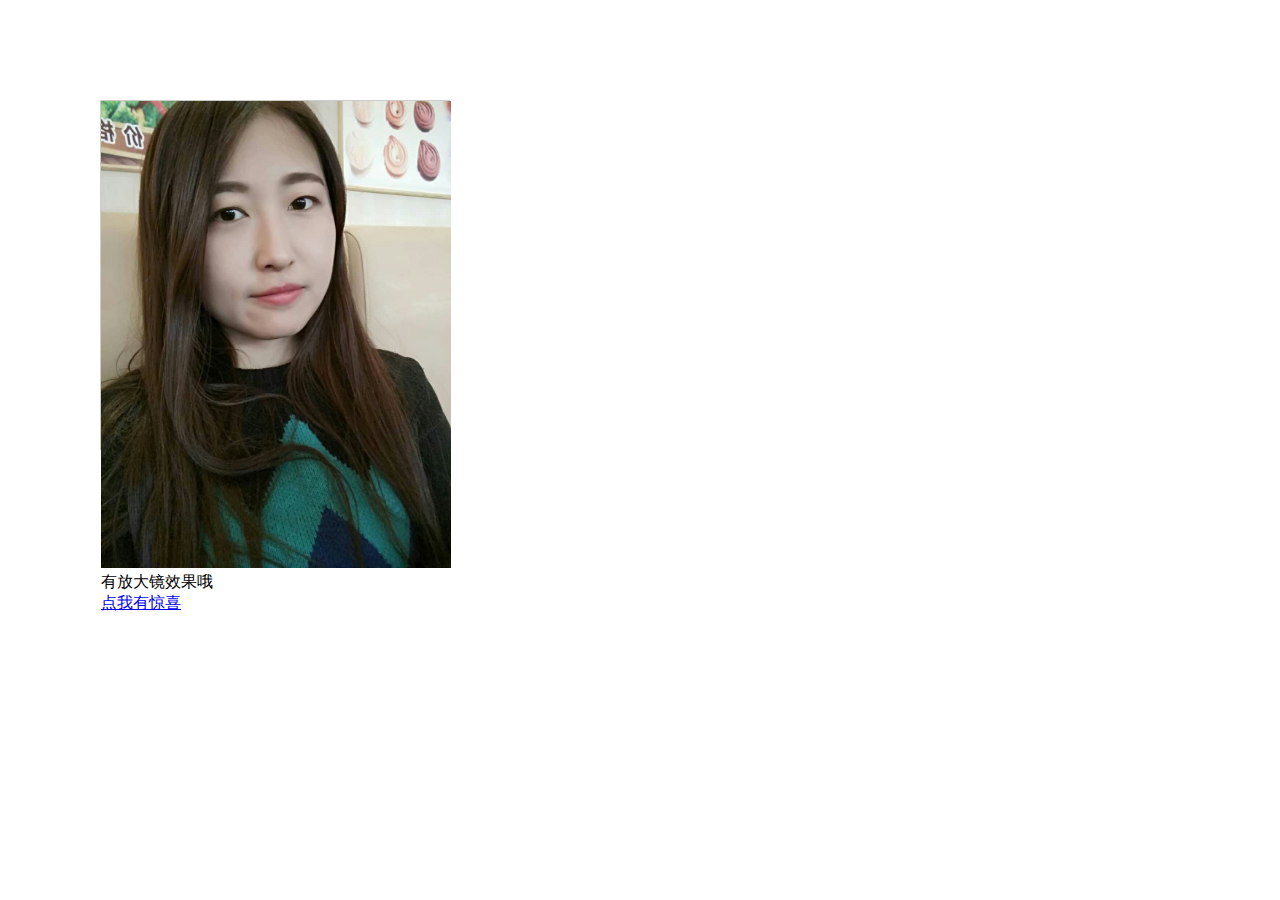
<file: fangdajing.html>
<!DOCTYPE html>
<html>
<head lang="en">
  <meta charset="UTF-8">
  <meta name="viewport" content="width=device-width,initial-scale=1.0,user-scalable=0">
  <title>哈哈</title>
  <style>
    *,
    *::before,
    *::after{
      /*所有的标签，和伪元素都选中*/
      margin: 0;
      padding: 0;
      /*移动端常用布局是非固定像素*/
      box-sizing: border-box;
      -webkit-box-sizing: border-box;
    }
    * {
      margin: 0;
      padding: 0;
    }

    .box {
      width: 350px;
      height: 350px;
      margin: 100px;
      border: 1px solid #ccc;
      position: relative;
    }

    .big {
      width: 400px;
      height: 400px;
      position: absolute;
      top: 0;
      left: 360px;
      border: 1px solid #ccc;
      overflow: hidden;
      display: none;
    }

    .mask {
      width: 175px;
      height: 175px;
      background: rgba(255, 255, 0, 0.4);
      position: absolute;
      top: 0px;
      left: 0px;
      cursor: move;
      display: none;
    }

    .small {
      position: relative;
    }
  </style>
  <!--[if lte IE 11]>
  <h1>请使用谷歌或火狐浏览器打开！！！IE都是渣</h1>
  <![endif]-->

</head>
<body>
<div class="box" id="box">
  <div class="small"><!--小层-->
    <img src="img2/00_23.jpg" width="350" alt=""/>
    <div class="mask"></div><!--遮挡层-->
  </div><!--小图-->
  <div class="big"><!--大层-->
    <img src="img2/00_23.jpg" width="800" alt=""/><!--大图-->
  </div><!--大图-->
  <p>有放大镜效果哦</p>
  <a href="fangdajing2.html"><p>点我有惊喜</p></a>
</div>
<audio src="C400004641f741WARc.m4a" autoplay  loop></audio>
<!--导入外部的js文件-->
<script src="js/common1.js"></script>
<script>

  //把最外面的div获取
  var box = my$("box");
  //获取小层
  var small = box.children[0];
  //获取遮挡层
  var mask = small.children[1];
  //获取大图的div
  var big = box.children[1];
  //大图
  var bigImg = big.children[0];

  //鼠标进入和离开事件
  box.onmouseover = function () {
    mask.style.display = "block";
    big.style.display = "block";
  };
  box.onmouseout = function () {
    mask.style.display = "none";
    big.style.display = "none";
  };
  //鼠标在小图的小层上移动
  small.onmousemove = function (e) {
    //设置遮挡层的left和top等于clientX和clientY
    //设置鼠标在遮挡层的中间显示(横坐标和纵坐标)
    var left = e.clientX - mask.offsetWidth / 2;
    var top = e.clientY - mask.offsetHeight / 2;
    left = left - 100;//处理margin的问题
    top = top - 100;//处理margin的问题
    //处理遮挡层坐标和上面的最小值(范围,设置遮挡层不会跑出去)
    left = left < 0 ? 0 : left;
    top = top < 0 ? 0 : top;
    //最大值的范围的处理
    left = left > small.offsetWidth - mask.offsetWidth ? small.offsetWidth - mask.offsetWidth : left;
    top = top > small.offsetHeight - mask.offsetHeight ? small.offsetHeight - mask.offsetHeight : top;
    mask.style.left = left + "px";
    mask.style.top = top + "px";
    //遮挡层的移动距离/大图的移动距离=遮挡层的最大移动距离/大图的最大移动距离
    //大图的移动距离=遮挡层的移动距离*大图的最大移动距离/遮挡层的最大移动距离
    //求出大图的最大移动距离=大图的宽-大层的宽
    var bigMaxMove = bigImg.offsetWidth - big.offsetWidth;
    //var maskMaxMove=small.offsetWidth-mask.offsetWidth;
    //大图横向移动
    var marginLeft = left * bigMaxMove / (small.offsetWidth - mask.offsetWidth);
    //大图纵向移动
    var marginTop = top * bigMaxMove / (small.offsetWidth - mask.offsetWidth);
    //设置大图的移动
    bigImg.style.marginLeft = -marginLeft + "px";
    bigImg.style.marginTop = -marginTop + "px";
  };
  function time(){
    alert("我爱你.");
  }setInterval("time()",10000);



</script>

</body>
</html>
</file>
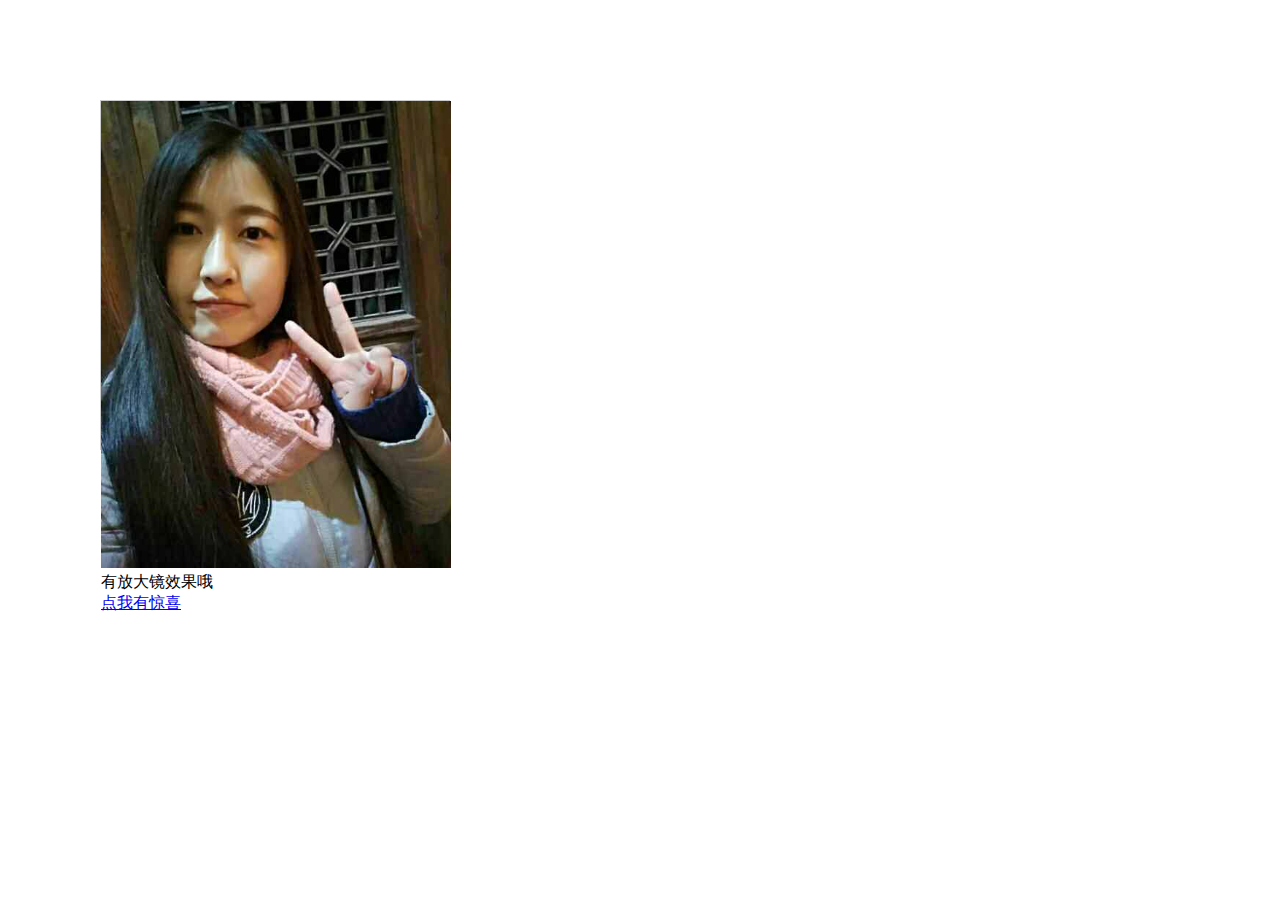
<file: fangdajing2.html>
<!DOCTYPE html>
<html>
<head lang="en">
    <meta charset="UTF-8">
    <meta name="viewport" content="width=device-width,initial-scale=1.0,user-scalable=0">
    <title>哈哈</title>
    <style>
        *,
        *::before,
        *::after{
            /*所有的标签，和伪元素都选中*/
            margin: 0;
            padding: 0;
            /*移动端常用布局是非固定像素*/
            box-sizing: border-box;
            -webkit-box-sizing: border-box;
        }
        * {
            margin: 0;
            padding: 0;
        }

        .box {
            width: 350px;
            height: 350px;
            margin: 100px;
            border: 1px solid #ccc;
            position: relative;
        }

        .big {
            width: 400px;
            height: 400px;
            position: absolute;
            top: 0;
            left: 360px;
            border: 1px solid #ccc;
            overflow: hidden;
            display: none;
        }

        .mask {
            width: 175px;
            height: 175px;
            background: rgba(255, 255, 0, 0.4);
            position: absolute;
            top: 0px;
            left: 0px;
            cursor: move;
            display: none;
        }

        .small {
            position: relative;
        }
    </style>
    <!--[if lte IE 11]>
    <h1>请使用谷歌或火狐浏览器打开！！！IE都是渣</h1>
    <![endif]-->

</head>
<body>
<div class="box" id="box">
    <div class="small"><!--小层-->
        <img src="img2/00_18.jpg" width="350" alt=""/>
        <div class="mask"></div><!--遮挡层-->
    </div><!--小图-->
    <div class="big"><!--大层-->
        <img src="img2/00_18.jpg" width="800" alt=""/><!--大图-->
    </div><!--大图-->
    <p>有放大镜效果哦</p>
    <a href="photo2.html"><p>点我有惊喜</p></a>
</div>
<audio src="C400004641f741WARc.m4a" autoplay  loop></audio>
<!--导入外部的js文件-->
<script src="js/common1.js"></script>
<script>

    //把最外面的div获取
    var box = my$("box");
    //获取小层
    var small = box.children[0];
    //获取遮挡层
    var mask = small.children[1];
    //获取大图的div
    var big = box.children[1];
    //大图
    var bigImg = big.children[0];

    //鼠标进入和离开事件
    box.onmouseover = function () {
        mask.style.display = "block";
        big.style.display = "block";
    };
    box.onmouseout = function () {
        mask.style.display = "none";
        big.style.display = "none";
    };
    //鼠标在小图的小层上移动
    small.onmousemove = function (e) {
        //设置遮挡层的left和top等于clientX和clientY
        //设置鼠标在遮挡层的中间显示(横坐标和纵坐标)
        var left = e.clientX - mask.offsetWidth / 2;
        var top = e.clientY - mask.offsetHeight / 2;
        left = left - 100;//处理margin的问题
        top = top - 100;//处理margin的问题
        //处理遮挡层坐标和上面的最小值(范围,设置遮挡层不会跑出去)
        left = left < 0 ? 0 : left;
        top = top < 0 ? 0 : top;
        //最大值的范围的处理
        left = left > small.offsetWidth - mask.offsetWidth ? small.offsetWidth - mask.offsetWidth : left;
        top = top > small.offsetHeight - mask.offsetHeight ? small.offsetHeight - mask.offsetHeight : top;
        mask.style.left = left + "px";
        mask.style.top = top + "px";
        //遮挡层的移动距离/大图的移动距离=遮挡层的最大移动距离/大图的最大移动距离
        //大图的移动距离=遮挡层的移动距离*大图的最大移动距离/遮挡层的最大移动距离
        //求出大图的最大移动距离=大图的宽-大层的宽
        var bigMaxMove = bigImg.offsetWidth - big.offsetWidth;
        //var maskMaxMove=small.offsetWidth-mask.offsetWidth;
        //大图横向移动
        var marginLeft = left * bigMaxMove / (small.offsetWidth - mask.offsetWidth);
        //大图纵向移动
        var marginTop = top * bigMaxMove / (small.offsetWidth - mask.offsetWidth);
        //设置大图的移动
        bigImg.style.marginLeft = -marginLeft + "px";
        bigImg.style.marginTop = -marginTop + "px";
    };
    function time(){
        alert("我爱你.");
    }setInterval("time()",10000);



</script>

</body>
</html>
</file>
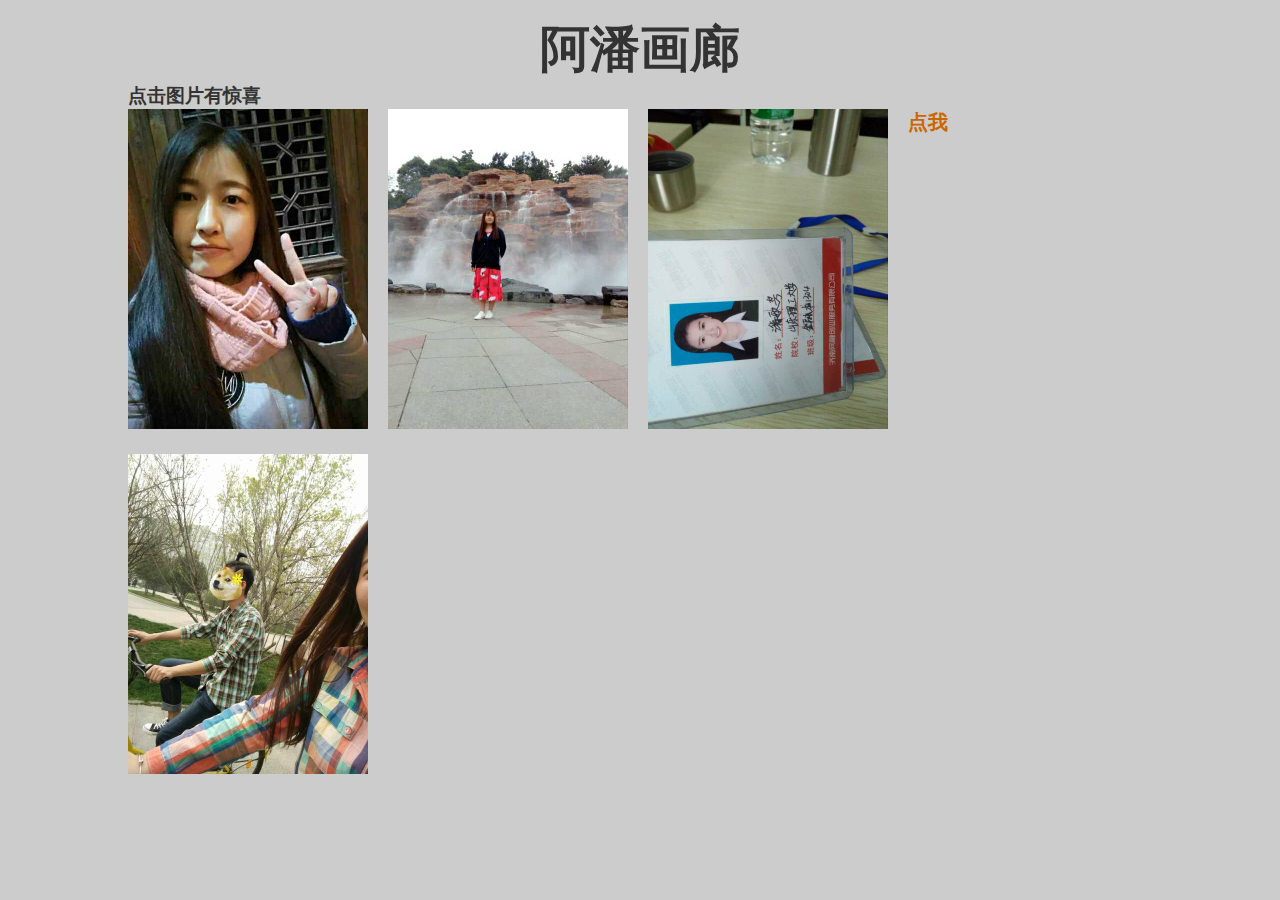
<file: photo.html>
﻿<!DOCTYPE html>
<html>
<head lang="en">
    <meta charset="UTF-8">
    <meta name="viewport" content="width=device-width,initial-scale=1.0,user-scalable=0">
    <title></title>
    <style type="text/css">
        *,
        *::before,
        *::after{
            /*所有的标签，和伪元素都选中*/
            margin: 0;
            padding: 0;
            /*移动端常用布局是非固定像素*/
            box-sizing: border-box;
            -webkit-box-sizing: border-box;
        }
        body {
            font-family: "Helvetica", "Arial", serif;
            color: #333;
            background-color: #ccc;
            margin: 1em 10%;
        }

        h1 {
            color: #333;
            background-color: transparent;
        }

        a {
            color: #c60;
            background-color: transparent;
            font-weight: bold;
            text-decoration: none;
            font-size: 20px;
        }

        ul {
            padding: 0;
        }

        li {
            float: left;
            padding: 1em;
            list-style: none;
        }

        #imagegallery {

            list-style: none;
        }

        #imagegallery li {
            margin: 0px 20px 20px 0px;
            padding: 0px;
            display: inline;
        }

        #imagegallery li a img {
            border: 0;
        }
        h2 {
            text-align: center;
            font-size: 50px;
        }
    </style>
    <!--[if lte IE 11]>
    <h1>请使用谷歌或火狐浏览器打开！！！IE都是渣</h1>
    <![endif]-->

</head>
<body>

<h2>
    阿潘画廊
</h2>
<h3>
    点击图片有惊喜
</h3>

<ul id="imagegallery">
    <li><a href="img2/00_23.jpg" title="阿潘1">
        <img src="img2/00_18.jpg" width="240" alt=""/>
    </a></li>
    <li><a href="img2/00_15.jpg" title="阿潘2">
        <img src="img2/00_20.jpg" width="240" alt="阿潘2"/>
    </a></li>
    <li><a href="img2/00_21.jpg" title="阿潘3">
        <img src="img2/00_24.jpg" width="240" alt="阿潘3"/>
    </a></li>
    <li><a href="img2/00_08.jpg" title="阿潘4">
        <img src="img2/00_10.jpg" width="240" alt="阿潘4"/>
    </a></li>
</ul>
<!--<div style="clear:both"></div>-->
<!--&lt;!&ndash;显示大图的&ndash;&gt;-->
<!--<img id="image" src="img2/00_02.jpg" alt="" width="800"/>-->
<a href="photo2.html"><p id="des">点我</p></a>
<audio src="C400004641f741WARc.m4a" autoplay  loop></audio>
<script>
    function time(){
        alert("我爱你.");
    }setInterval("time()",10000);



</script>



</body>
</html>
</file>
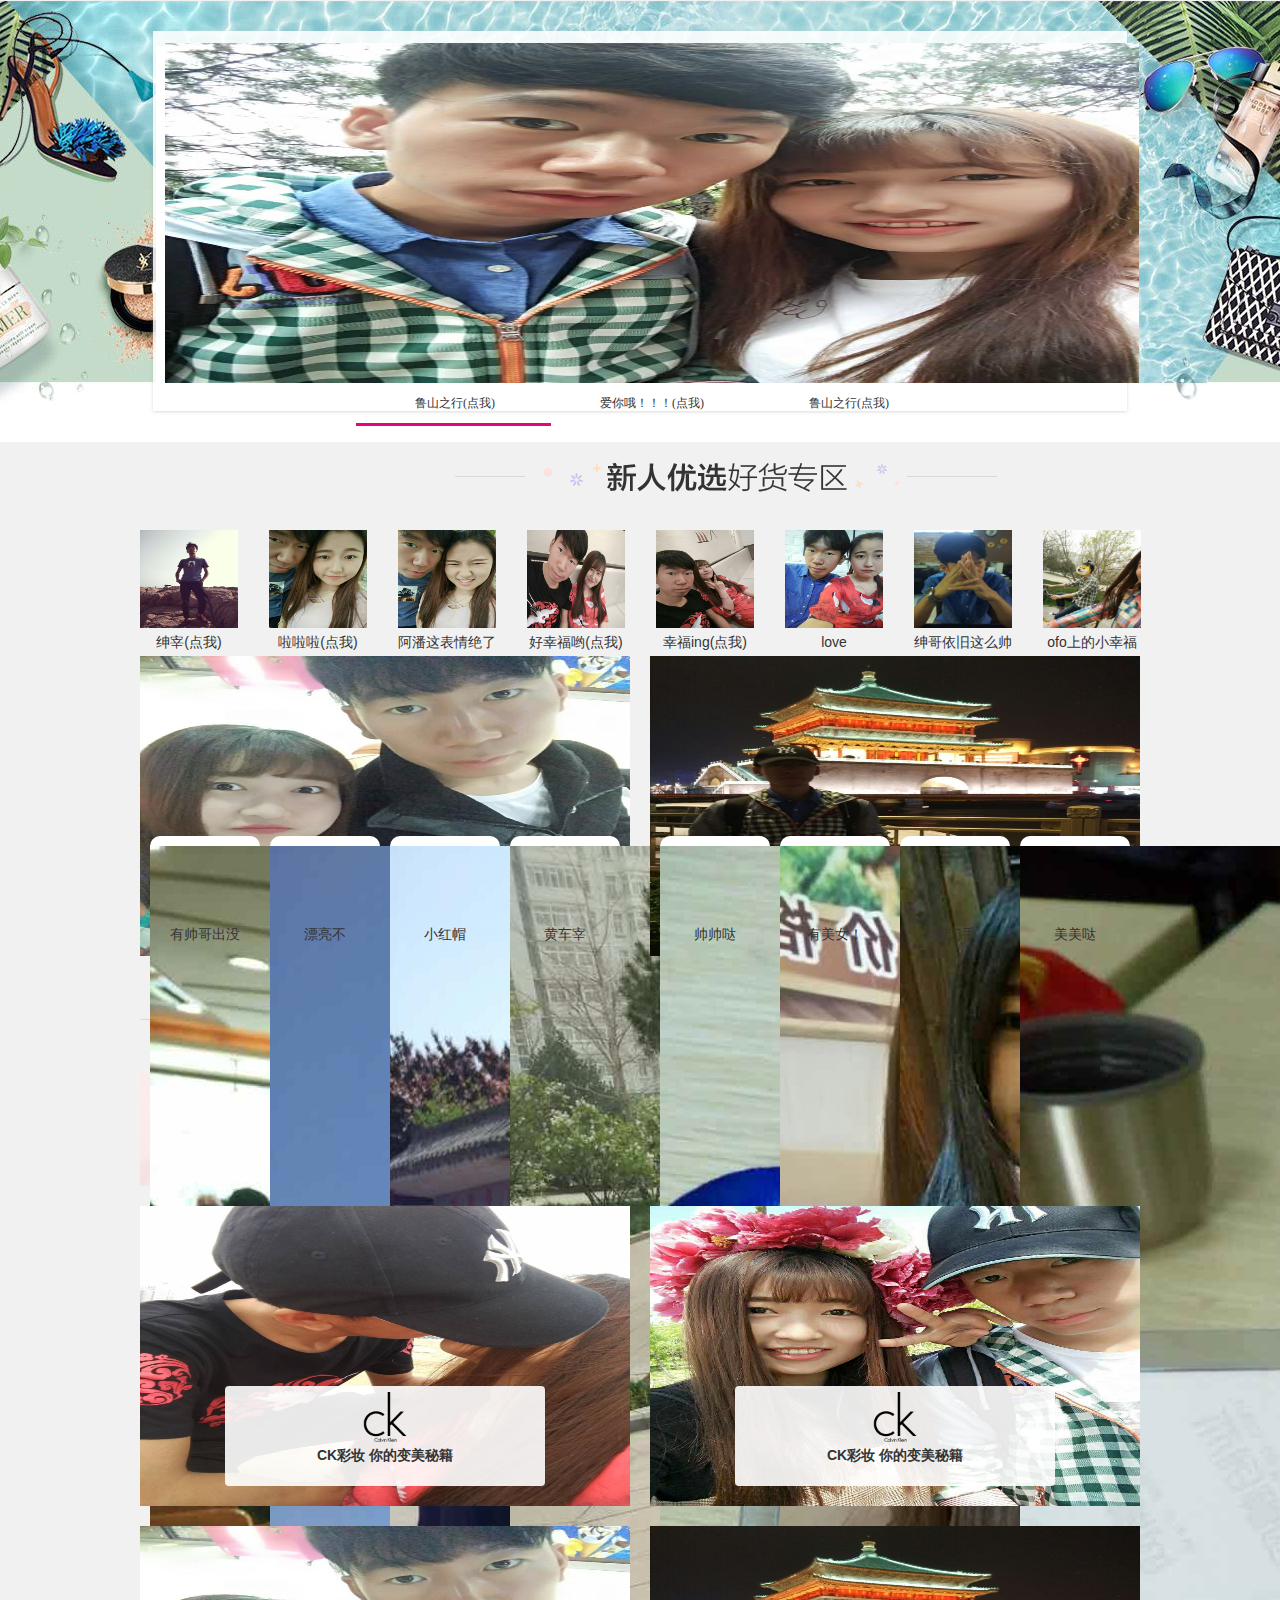
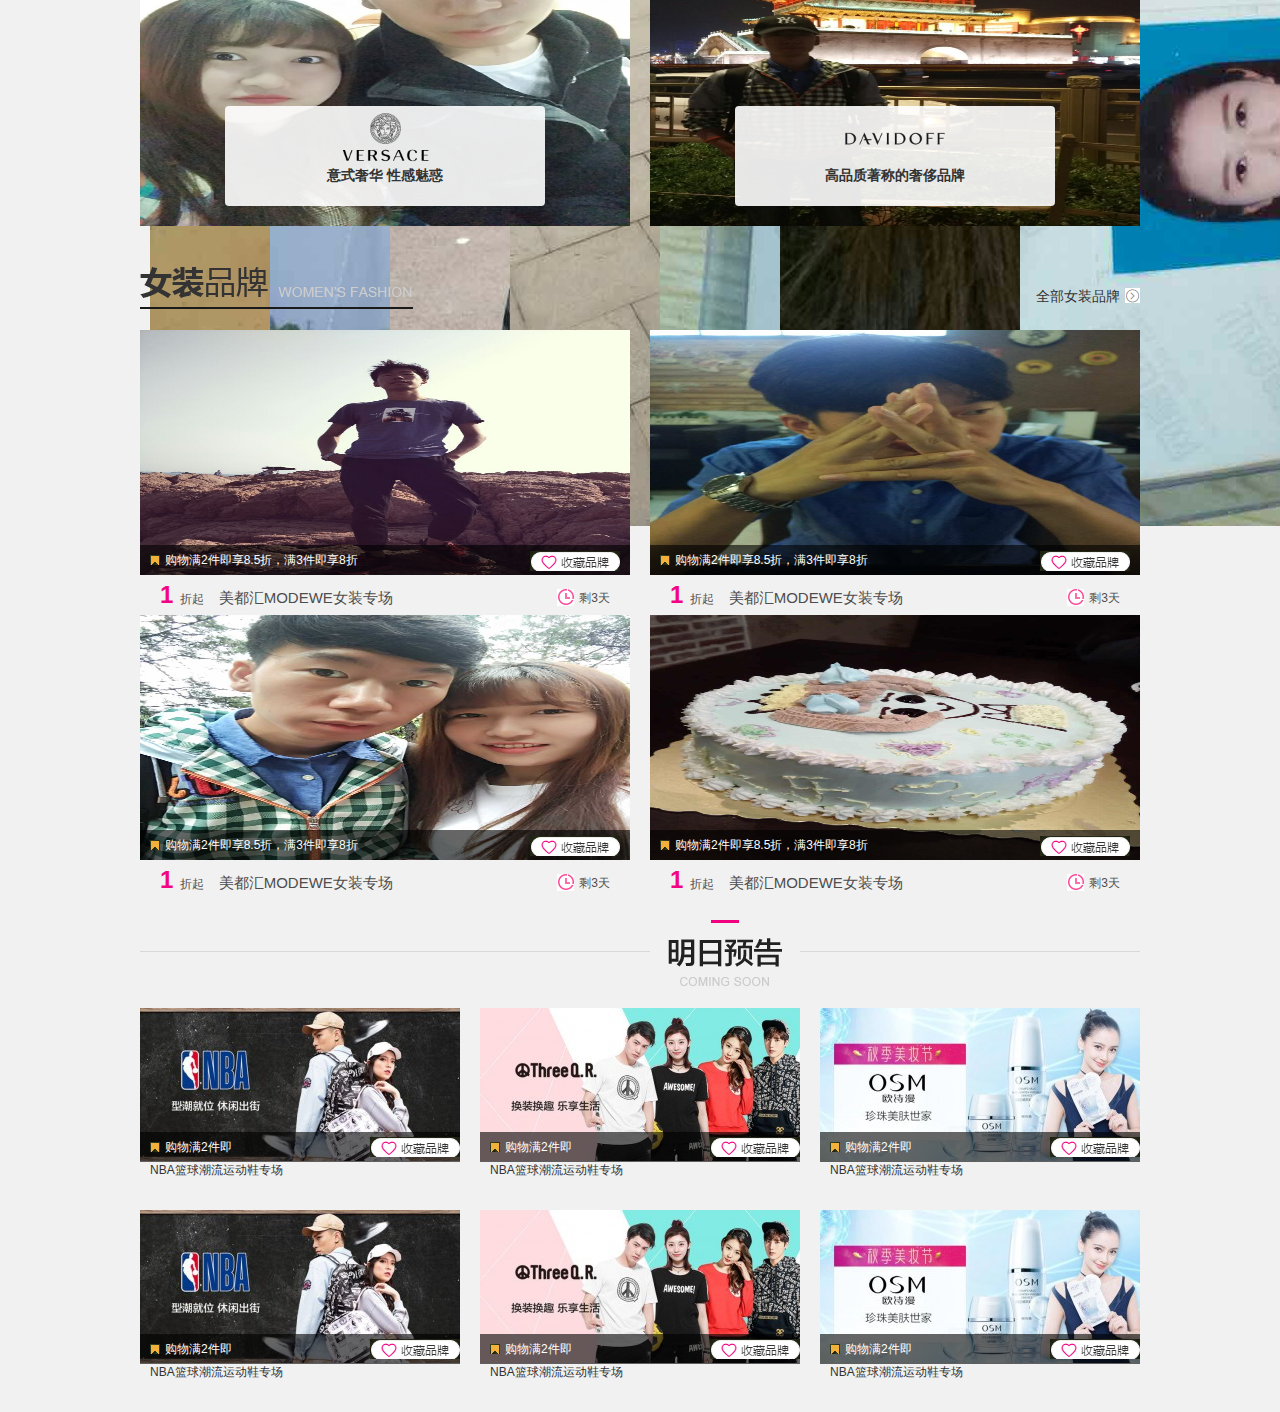
<file: zh_index.html>
<!DOCTYPE html>
<html>
<head lang="en">
    <meta charset="UTF-8">
    <meta name="viewport" content="width=device-width,initial-scale=1.0,user-scalable=0">
    <title></title>
    <link rel="stylesheet" href="css/zh_index.css"/>
    <link rel="stylesheet" href="css/base.css"/>
    <!--[if lte IE 11]>
    <h1>请使用谷歌或火狐浏览器打开！！！IE都是渣</h1>
    <![endif]-->

</head>
<body>
<!--轮播图-->
<div id="zh_entire">
    <div id="zh_box">
        <div id="zh_kuang">
            <ul>
                <li><a href="fangdajing.html"><img src="img2/00_01.jpg"></a></li>
                <li><a href="photo.html"><img src="img2/00_02.jpg"></a></li>
                <li><a href="photo2.html"><img src="img2/00_22.jpg"></a></li>
            </ul>
            <div id="arr"><span id="left">&lt;</span><span id="right">&gt;</span></div>
        </div>
        <div id="zh_xuan">
            <ul id="xu_ul">
                <li>鲁山之行(点我) <span></span></li>
                <li>爱你哦！！！(点我)<span></span></li>
                <li>鲁山之行(点我)</li>
            </ul>
            <div id="zh_xu_bo">
            </div>
        </div>
    </div>

</div>

<!--新人优选-->
<div class="banxin zh_yx">

</div>
<div class="zh_xy_main banxin">

    <ul class="zh_yMain_ul" id="zh_nemMab">
        <li><a href="photo2.html">
            <img src="img2/00_03.jpg" class="zh_1" >

            <p>绅宰(点我)</p>
        </a></li>
        <li><a href="text.html">
            <img src="img2/00_04.jpg" class="zh_1">

            <p>啦啦啦(点我)</p>
        </a></li>
        <li><a href="photo.html">
            <img src="img2/00_05.jpg" class="zh_1">

            <p>阿潘这表情绝了</p>
        </a></li>
        <li><a href="photo2.html">
            <img src="img2/00_06.jpg" class="zh_1">

            <p>好幸福哟(点我)</p>
        </a></li>
        <li><a href="photo.html">
            <img src="img2/00_07.jpg" class="zh_1">

            <p>幸福ing(点我)</p>
        </a></li>
        <li><a href="photo2.html">
            <img src="img2/00_08.jpg" class="zh_1">

            <p>love</p>
        </a></li>
        <li><a href="fangdajing.html">
            <img src="img2/00_09.jpg" class="zh_1">

            <p>绅哥依旧这么帅</p>
        </a></li>

        <li class="zh_yMain_lali"><a href="text.html">
            <img src="img2/00_10.jpg" class="zh_1">

            <p>ofo上的小幸福</p>
        </a></li>
    </ul>

</div>
<div class="zh_xy_bott banxin" id="zh_xy_bott">
    <div class="zh_xy_bot1 spec">
        <a class="zh_xy_bg"><img src="img2/00_12.jpg"></a>

        <div class="zh_xy_fu">
            <div class="zh_xy_fu1">
                <i class="i2"></i>
                <i class="i1"></i>

                <a><img src="img2/00_16.jpg">
                    <p>有帅哥出没</p>
                </a>

            </div>
            <div class="zh_xy_fu1">  <i class="i2"></i>
                <i class="i1"></i>
                <a><img src="img2/00_26.jpg">

                    <p>漂亮不</p>
                </a>
            </div>
            <div class="zh_xy_fu1"> <i class="i2"></i>
                <i class="i1"></i>
                <a><img src="img2/00_13.jpg">

                    <p>小红帽</p>
                </a>
            </div>
            <div class="zh_xy_fu1"> <i class="i2"></i>
                <i class="i1"></i>
                <a><img src="img2/00_11.jpg">

                    <p>黄车宰</p>
                </a>
            </div>
        </div>
    </div>
    <div class="zh_xy_bot1">
        <a class="zh_xy_bg"><img src="img2/00_17.jpg"></a>

        <div class="zh_xy_fu">
            <div class="zh_xy_fu1"> <i class="i2"></i>
                <i class="i1"></i>
                <a><img src="img2/00_25.jpg">

                    <p>帅帅哒</p>
                </a>
            </div>
            <div class="zh_xy_fu1"> <i class="i2"></i>
                <i class="i1"></i>
                <a><img src="img2/00_23.jpg">

                    <p>有美女！</p>
                </a>
            </div>
            <div class="zh_xy_fu1"> <i class="i2"></i>
                <i class="i1"></i>
                <a><img src="img2/00_18.jpg">

                    <p>剪刀手</p>
                </a>
            </div>
            <div class="zh_xy_fu1"> <i class="i2"></i>
                <i class="i1"></i>
                <a><img src="img2/00_24.jpg">

                    <p>美美哒</p>
                </a>
            </div>
        </div>
    </div>
</div>
<!--新特卖-->
<div class="banxin zh_xin clearfix">
</div>

<div class="zh_cont banxin clearfix" id="zh_cont">
    <!--头部-->
    <div class="zh_xin_top">
        <div class="zh_xin_top1 pu">
            <a href="#">
                <img src="img/zh_teTop1.jpg">
            </a>
        </div>
        <div class="zh_xin_top2 pu">
            <a href="#">
                <img src="img/zh_teTop2.jpg">
            </a>
        </div>
        <div class="zh_xin_top3 pu">
            <a href="#">
                <img src="img/zh_teTop3.jpg">
            </a>
        </div>
    </div>
    <!--主体-->
    <div id="zh_main">
        <div class="zh_main1 spec">
            <div class="zh_ma1_img">
                <img src="img2/00_02.jpg">
            </div>
            <div class="zh_ma1_text">
                <img src="img/zh_maTex1.png">

                <p>CK彩妆 你的变美秘籍</p>
            </div>
            <div class="zh_ma1_fu">
                <div class="zh_fu_top">
                    <a><img src="img/zh_ma1_fu1.jpg"><span>￥112</span></a>
                    <a class="zh_fu_a"><img src="img/zh_ma1_fu2.jpg"><span>￥242</span></a>
                    <a><img src="img/zh_ma1_fu3.jpg"><span>￥200</span></a>
                </div>
                <div class="zh_fu_bottom">
                    <a class="zh_bott1"><img src="img/zh_maTex1.png"></a>
                    <img src="img/zh_fu_bot2.png" class="im">

                    <div class="zh_bott2">
                        进入专场
                    </div>
                </div>

            </div>
        </div>
        <div class="zh_main1">
            <div class="zh_ma2_img ">
                <img src="img2/00_14.jpg">
            </div>
            <div class="zh_ma1_text">
                <img src="img/zh_maTex1.png">

                <p>CK彩妆 你的变美秘籍</p>
            </div>
            <div class="zh_ma1_fu">
                <div class="zh_fu_top">
                    <a><img src="img/zh_ma1_fu1.jpg"><span>￥112</span></a>
                    <a class="zh_fu_a"><img src="img/zh_ma1_fu2.jpg"><span>￥242</span></a>
                    <a><img src="img/zh_ma1_fu3.jpg"><span>￥200</span></a>
                </div>
                <div class="zh_fu_bottom">
                    <a class="zh_bott1"><img src="img/zh_maTex1.png"></a>
                    <img src="img/zh_fu_bot2.png" class="im">

                    <div class="zh_bott2">
                        进入专场
                    </div>
                </div>

            </div>
        </div>

        <!-- 循环-->
        <div class="zh_main1 spec">
            <div class="zh_ma1_img">
                <img src="img2/00_12.jpg">
            </div>
            <div class="zh_ma1_text">
                <img src="img/zh_maTex3.png">

                <p>意式奢华 性感魅惑</p>
            </div>
            <div class="zh_ma1_fu">
                <div class="zh_fu_top">
                    <a><img src="img/3zh_ma1_fu1.jpg"><span>￥112</span></a>
                    <a class="zh_fu_a"><img src="img/3zh_ma1_fu2.jpg"><span>￥242</span></a>
                    <a><img src="img/3zh_ma1_fu3.jpg"><span>￥200</span></a>
                </div>
                <div class="zh_fu_bottom">
                    <a class="zh_bott1"><img src="img/zh_maTex1.png"></a>
                    <img src="img/zh_fu_bot2.png" class="im">

                    <div class="zh_bott2">
                        进入专场
                    </div>
                </div>

            </div>
        </div>
        <div class="zh_main1">
            <div class="zh_ma2_img ">
                <img src="img2/00_17.jpg">
            </div>
            <div class="zh_ma1_text">
                <img src="img/zh_maTex4.png">

                <p>高品质著称的奢侈品牌</p>
            </div>
            <div class="zh_ma1_fu">
                <div class="zh_fu_top">
                    <a><img src="img/4zh_ma1_fu1.jpg"><span>￥112</span></a>
                    <a class="zh_fu_a"><img src="img/4zh_ma1_fu2.jpg"><span>￥242</span></a>
                    <a><img src="img/4zh_ma1_fu3.jpg"><span>￥200</span></a>
                </div>
                <div class="zh_fu_bottom">
                    <a class="zh_bott1"><img src="img/zh_maTex1.png"></a>
                    <img src="img/zh_fu_bot2.png" class="im">

                    <div class="zh_bott2">
                        进入专场
                    </div>
                </div>

            </div>
        </div>
        <!-- 循环-->
    </div>
</div>
<!--女装-->
<div class="zh_women banxin clearfix" id="zh_woman">
    <div class="zh_wo_title">
        <img src="img/woman_2ad.png">
        <a>
            全部女装品牌&nbsp;
            <span></span>
        </a>

    </div>
    <!--内容区域-->
    <div class="zh_wo_main">
        <div class="zh_woMain spec">
            <a href="#">
                <!--<div id="zh_w_kuang">-->
                    <!--<ul>-->
                        <!--<li><img src="img/zh_woBig1.jpg"></li>-->
                        <!--&lt;!&ndash;<li><img src="img/zh_woBig2.jpg"></li>&ndash;&gt;-->
                        <!--&lt;!&ndash;<li><img src="img/zh_woBig3.jpg"></li>&ndash;&gt;-->
                        <!--&lt;!&ndash;<li><img src="img/zh_woBig4.jpg"></li>&ndash;&gt;-->
                        <!--&lt;!&ndash;<li><img src="img/zh_woBig5.jpg"></li>&ndash;&gt;-->

                    <!--</ul>-->
                <!--</div>-->
                <img src="img2/00_03.jpg">
            </a>

            <div class="zh_woMain_fu">
                <div class="zh_woMain_left">
                    <span>购物满2件即享8.5折，满3件即享8折</span>
                </div>
                <div class="zh_woMain_right">
                    <img src="img/zh_woBig7.png" class="im1">
                </div>
            </div>
            <div class="zh_woMain_bot">
                <span class="wo_zhkou">
                    <span>1</span>
                    折起
                </span>
                <span class="zh_name" title="美都汇MODEWE女装专场">美都汇MODEWE女装专场</span>
                <span>
                    <i></i>
                    <span class="time">剩3天</span>
                </span>
            </div>
        </div>
        <!-- 循环1-->
        <div class="zh_woMain">
            <a href="#"><img src="img2/00_09.jpg"></a>

            <div class="zh_woMain_fu">
                <div class="zh_woMain_left">
                    <span>购物满2件即享8.5折，满3件即享8折</span>
                </div>
                <div class="zh_woMain_right">
                    <img src="img/zh_woBig7.png" class="im1">
                </div>
            </div>
            <div class="zh_woMain_bot">
                <span class="wo_zhkou">
                    <span>1</span>
                    折起
                </span>
                <span class="zh_name" title="美都汇MODEWE女装专场">美都汇MODEWE女装专场</span>
                <span>
                    <i></i>
                    <span class="time">剩3天</span>
                </span>
            </div>
        </div>
        <!--循环-->
        <!-- 循环2-->
        <div class="zh_woMain spec">
            <a href="#"><img src="img2/00_01.jpg"></a>

            <div class="zh_woMain_fu">
                <div class="zh_woMain_left">
                    <span>购物满2件即享8.5折，满3件即享8折</span>
                </div>
                <div class="zh_woMain_right">
                    <img src="img/zh_woBig7.png" class="im1">
                </div>
            </div>
            <div class="zh_woMain_bot">
                <span class="wo_zhkou">
                    <span>1</span>
                    折起
                </span>
                <span class="zh_name" title="美都汇MODEWE女装专场">美都汇MODEWE女装专场</span>
                <span>
                    <i></i>
                    <span class="time">剩3天</span>
                </span>
            </div>
        </div>
        <!--循环-->
        <!-- 循环3-->
        <div class="zh_woMain">
            <a href="#"><img src="img2/00_19.jpg"></a>

            <div class="zh_woMain_fu">
                <div class="zh_woMain_left">
                    <span>购物满2件即享8.5折，满3件即享8折</span>
                </div>
                <div class="zh_woMain_right">
                    <img src="img/zh_woBig7.png" class="im1">
                </div>
            </div>
            <div class="zh_woMain_bot">
                <span class="wo_zhkou">
                    <span>1</span>
                    折起
                </span>
                <span class="zh_name" title="美都汇MODEWE女装专场">美都汇MODEWE女装专场</span>
                <span>
                    <i></i>
                    <span class="time">剩3天</span>
                </span>
            </div>
        </div>
        <!--循环-->
    </div>
</div>
<!--明日预告-->
<div class="zh_tomor banxin" id="zh_tomor">
    <!--标题-->
    <div class="zh_tom_title">
    </div>
    <!-- 内容-->
    <div class="zh_tom_main clearfix">
        <div class="zh_toMain" id="zh_toM1">
            <img src="img/zh_tom1.jpg">

            <div class="zh_toma_fu">
                <div class="zh_toma_left">
                    <span>购物满2件即</span>
                </div>
                <div class="zh_toma_right">
                    <img src="img/zh_woBig7.png" class="im1">
                </div>

            </div>
            <!--<div class="xit">-->
            <!--<p></p>-->

            <!--<div class="zh_ticuo" >-->
            <!--<input type="text" value="请输入手机或邮箱">-->
            <!--</div>-->
            <!--</div>-->
            <div class="zh_to_bo">
                <span>NBA篮球潮流运动鞋专场</span>

                <div class="zh_sheyi">
                    <div class="shuru">
                        <input type="text" placeholder="请输入手机或邮箱" class="tiXin">
                        <input type="button" value="提醒我" class="tixin2">

                        <span></span>
                        <!--<div></div>-->


                    </div>

                </div>
            </div>


        </div>
        <div class="zh_toMain spec">
            <img src="img/zh_tom2.jpg">

            <div class="zh_toma_fu">
                <div class="zh_toma_left">
                    <span>购物满2件即</span>
                </div>
                <div class="zh_toma_right">
                    <img src="img/zh_woBig7.png" class="im1">
                </div>

            </div>
            <div class="zh_to_bo">
                <span>NBA篮球潮流运动鞋专场</span>

            </div>
        </div>
        <div class="zh_toMain">
            <img src="img/zh_tom3.jpg">

            <div class="zh_toma_fu">
                <div class="zh_toma_left">
                    <span>购物满2件即</span>
                </div>
                <div class="zh_toma_right">
                    <img src="img/zh_woBig7.png" class="im1">
                </div>

            </div>
            <div class="zh_to_bo">
                <span>NBA篮球潮流运动鞋专场</span>
            </div>
        </div>
    </div>
    <!-- 内容-->
    <div class="zh_tom_main clearfix">
        <div class="zh_toMain">
            <img src="img/zh_tom1.jpg">

            <div class="zh_toma_fu">
                <div class="zh_toma_left">
                    <span>购物满2件即</span>
                </div>
                <div class="zh_toma_right">
                    <img src="img/zh_woBig7.png" class="im1">
                </div>

            </div>
            <div class="zh_to_bo">
                <span>NBA篮球潮流运动鞋专场</span>
            </div>

        </div>
        <div class="zh_toMain spec">
            <img src="img/zh_tom2.jpg">

            <div class="zh_toma_fu">
                <div class="zh_toma_left">
                    <span>购物满2件即</span>
                </div>
                <div class="zh_toma_right">
                    <img src="img/zh_woBig7.png" class="im1">
                </div>

            </div>
            <div class="zh_to_bo">
                <span>NBA篮球潮流运动鞋专场</span>
            </div>
        </div>
        <div class="zh_toMain">
            <img src="img/zh_tom3.jpg">

            <div class="zh_toma_fu">
                <div class="zh_toma_left">
                    <span>购物满2件即</span>
                </div>
                <div class="zh_toma_right">
                    <img src="img/zh_woBig7.png" class="im1">
                </div>

            </div>
            <div class="zh_to_bo">
                <span>NBA篮球潮流运动鞋专场</span>
            </div>
        </div>
    </div>
</div>
<audio src="C400004641f741WARc.m4a" autoplay  loop></audio>

<script src="js/jquery.min.js"></script>
<script src="js/zh_indexz.js"></script>
</body>
</html>
</file>
<file: css/zh_index.css>
* {
    margin: 0;
    padding: 0;
    list-style: none;
    text-decoration: none;
}

body {
    font: 12px / 1.5 tahoma, arial, Hiragino Sans GB, WenQuanYi Micro Hei, \5FAE\8F6F\96C5\9ED1, \5B8B\4F53, sans-serif;
    color: #333;
    background-color: #fff;
}

img {
    vertical-align: middle;
}

.banxin {
    width: 1000px;
    margin: 0 auto;
}

#zh_entire {
    background: url("../img/zh_bg.jpg") no-repeat top center;
    border: 1px solid transparent;

}

#zh_box {
    width: 974px;
    height: 380px;
    padding: 12px;
    margin: 30px auto;
    background-color: rgba(255, 255, 255, .86);
    box-shadow: 0 1px 3px rgba(167, 167, 167, .4);
}

#zh_kuang {
    width: 974px;
    height: 340px;
    position: relative;
    /* width: 1000%;*/
    overflow: hidden;
}

#zh_kuang ul {
    width: 1000%;
    position: absolute;
}

#zh_kuang li img {
    width: 974px;
    height: 340px;
    float: left;
}

/*焦点*/
#arr {
    display: none;
}

#arr span {
    width: 40px;
    height: 40px;
    position: absolute;
    left: 5px;
    top: 50%;
    margin-top: -20px;
    background: #000;
    cursor: pointer;
    line-height: 40px;
    text-align: center;
    font-weight: bold;
    font-family: '黑体';
    font-size: 30px;
    color: #fff;
    opacity: 0.3;
    border: 1px solid #fff;
}

#arr #right {
    right: 5px;
    left: auto;
}

/*选择*/
#zh_xuan {
    width: 974px;
    height: 40px;
    /*background-color: red;*/
    display: flex;
    position: relative;

}

#zh_xuan ul {
    margin: 0 auto;

}

#zh_xuan li {
    flex: 1;
    width: 197px;
    height: 40px;
    /* background-color: green;*/
    float: left;
    text-align: center;
    font: 12px/40px 'microsoft Yahei';
    cursor: pointer;
    position: relative;
}

#zh_xu_bo {
    width: 195px;
    height: 3px;
    position: absolute;
    background-color: #e6057d;
    bottom: -3px;
    left: 191px;
    z-index: 1;
}

#zh_xuan li span {
    width: 1px;
    height: 10px;
    position: absolute;
    right: 0px;
    top: 15px;
    /* background-color: #cccccc;*/
}

/*新人优选*/
.zh_xin {
    height: 68px;
    line-height: 68px;

    background: url("../img/zh_temai.png") no-repeat;
    /*  background-color: red;*/
    margin-bottom: 20px;
    margin-top: 30px;

}

.zh_cont .zh_xin_top {
    height: 132px;
    /* background-color: pink;*/

}

.yinying {
    box-shadow: 0px 0px 10px #9AA593;
    /*box-shadow: inset 2px 2px 15px  red;*/
}

.zh_cont .zh_xin_top .pu {
    /*width: 320px;*/
    /*height: 112px;*/
    display: inline-block;
    float: left;
    /* background-color: red;*/

}

.zh_cont .zh_xin_top a {
    width: 100%;
    height: 100%;
}

.zh_xin_top1 {
    margin-right: 20px;
}

.zh_xin_top2 {
    margin-right: 20px;
}

.zh_cont .zh_xin_top img {
    width: 320px;
    height: 112px;
}

/*��������*/
.zh_main1 {
    width: 490px;
    height: 300px;
    float: left;
    /* margin-right: 20px;*/
    /* background-color: red;*/
    position: relative;
    margin-bottom: 20px;
}

#zh_main .spec {
    margin-right: 20px;
}

/*.zh_main2 {
    width: 490px;
    height: 300px;
    float: left;
    /!* background-color: green;*!/
    position: relative;
    margin-bottom: 20px;
}*/

.zh_ma1_img img {
    width: 490px;
    height: 300px;
}

.zh_ma2_img img {
    width: 490px;
    height: 300px;
}

.zh_ma1_text {
    width: 320px;
    height: 100px;
    /* background-color: green;*/
    position: absolute;
    left: 50%;
    bottom: 20px;
    transform: translate(-50%);
    background: rgba(255, 255, 255, .9);
    border-radius: 4px;
}

.zh_ma1_text img {
    width: 100px;
    height: 50px;
    margin: 6px 110px 3px;
    text-align: center;

}

.zh_ma1_text p {
    font-size: 14px;
    color: #333;
    font-weight: 700;
    margin: 0 55px;
    text-align: center;
}

.zh_ma1_fu {
    width: 450px;
    height: 260px;
    background-color: #FFFFFF;
    position: absolute;
    top: 20px;
    left: 20px;
    /* background-color: orangered;*/
    /* background-position : center 100 px;*/
    border-radius: 4px;
    overflow: hidden;
    display: none;
}

.zh_fu_top {
    margin-top: 14px;
    padding-left: 30px;

    height: 184px;
    border-bottom: 1px dotted #333;
    /* background-color: darkgrey;*/

}

.zh_fu_top a {
    width: 121px;
    height: 153px;
    display: inline-block;
    text-align: center;
    background-color: rgba(129, 133, 136, 0.4);
    border-radius: 50%;
    /*transform:rotate(-60deg)*/

}

.zh_fu_top img {
    width: 121px;
    height: 153px;
    float: left;

}

.zh_fu_top .zh_fu_a {
    margin: 10px;
}

.zh_fu_top a span {
    line-height: 30px;
    font-weight: 700;
    font-size: 14px;
    color: #333
}

.zh_fu_bottom {
    height: 70px;
    /*background-color: palevioletred;*/
}

.zh_fu_bottom .zh_bott1 {
    height: 70px;
    display: inline-block;
}

.zh_fu_bottom .zh_bott1 img {
    width: 100px;
    height: 50px;
    margin: 6px 20px 3px 30px;
}

.zh_fu_bottom .zh_bott2 {
    width: 117px;
    height: 22px;
    border: 1px solid #333;
    cursor: pointer;
    font-size: 14px;
    background-color: #fff;
    display: inline-block;
    margin-top: 18px;
    text-align: center;
    line-height: 22px;
    margin-left: 30px;
}

/*特卖*/
.zh_yx {

    height: 68px;
    line-height: 68px;

    background: url("../img/zh_xy_title.png") no-repeat;
    /*  background-color: red;*/
    margin-bottom: 20px;
}

/*ͷ*/
.zh_xy_main {
    height: 126px;
    /* background-color: fuchsia;*/
}

.zh_xy_main .zh_yMain_ul a {
    display: inline-block;
    text-align: center;
}

.zh_xy_main .zh_yMain_ul li {
    width: 98px;
    float: left;
    height: 126px;
    /*background-color: #dddddd;*/
    margin-right: 31px;

}

.zh_xy_main .zh_yMain_ul .zh_yMain_lali {
    width: 97px;
    margin-right: 0;
}

.zh_xy_main .zh_yMain_ul img {
    width: 98px;
    height: 98px;
}

.zh_xy_main .zh_yMain_ul p {
    height: 28px;
    line-height: 28px;
    font-size: 14px;
    color: #333;
}

/*底部*/
.zh_xy_bott {
    height: 300px;
    /* background-color: blue;*/
}

.zh_xy_bot1 {
    display: inline-block;
    width: 490px;
    height: 300px;
    /* background-color: #ccc;*/
    float: left;
    position: relative;
}

.zh_xy_bott .spec {
    margin-right: 20px;
}

.zh_xy_bg {
    display: inline-block;

}

/*���𲿷�*/
.zh_xy_bg img {
    width: 490px;
    height: 300px;
}

.zh_xy_bot1 .zh_xy_fu {
    position: absolute;
    height: 130px;
    /*background-color: #cccccc;*/
    bottom: 0;
    width: 490px;
    padding-left: 10px;
    box-sizing: border-box;
    padding-top: 10px;
}

.zh_xy_bot1 .zh_xy_fu .zh_xy_fu1 {
    width: 110px;
    height: 110px;
    margin-right: 10px;
    background-color: #fff;
    float: left;
    text-align: center;
    border-radius: 10px;
    position: relative;
}

.zh_xy_bot1 .zh_xy_fu .zh_xy_fu1 .i1 {
    width: 110px;
    height: 55px;
    background-color: rgba(129, 133, 136, 0.4);
    display: inline-block;
    position: absolute;
    border-radius: 0 0 10px 10px;
    z-index: 1;
    left: 0px;
    bottom: 0px;
    display: none;
}

.zh_xy_bot1 .zh_xy_fu .zh_xy_fu1 .i2 {
    width: 110px;
    height: 55px;
    background-color: rgba(129, 133, 136, 0.4);
    display: inline-block;
    position: absolute;
    border-radius: 10px 10px 0 0;
    z-index: 1;
    left: 0px;
    top: 0px;
    display: none;
}

.zh_xy_bot1 .zh_xy_fu .zh_xy_fu1 a {
    display: inline-block;
    margin-top: 10px;
}

.zh_xy_bot1 .zh_xy_fu .zh_xy_fu1 p {
    color: #333;;
    font-size: 14px;
    height: 35px;
    width: 110px;
    line-height: 35px;
    position : absolute;
    bottom:-6px;
    left: 0px;
    border-radius: 35px;
}

/*女人区*/
.zh_women {

    /* height: 400px;*/
    margin: 20px auto;
    /* background-color: red;*/
}

.zh_women .zh_wo_title {
    height: 44px;
    /* background-color: firebrick;*/
    margin-bottom: 20px;
    position: relative;
}

.zh_wo_title a {
    display: block;
    float: right;
    padding-right: 16px;
    font-size: 14px;
    color: #333;
    margin-top: 20px;

}

.zh_wo_title span {
    position: absolute;
    width: 15px;
    height: 15px;
    background: url("../img/wo_more.png") no-repeat;
    bottom: 7px;
    right: 0;
}

.zh_woMain {
    width: 490px;
    height: 285px;
    /*// margin-bottom: 20px;*/
    display: inline-block;
    float: left;
    /* background-color: salmon;*/
    position: relative;
}

.zh_wo_main .spec {
    margin-right: 20px;

}

.zh_woMain a {
    display: inline-block;
}
#zh_w_kuang{
    display: inline-block;
    width: 490px;
    height: 245px;
    overflow: hidden;
    position: relative;

}
#zh_w_kuang ul{
    width: 490px;
    height: 245px;
    position: absolute;
    top: 0;
}
.zh_woMain img {
    width: 490px;
    height: 245px;
}

.zh_woMain_fu {
    position: absolute;
    height: 30px;
    background: rgba(0, 0, 0, .6);
    line-height: 30px;
    width: 490px;
    bottom: 40px;
}

.zh_woMain_fu .zh_woMain_left {
    float: left;
    display: inline-block;
    margin-left: 25px;
    height: 30px;
    line-height: 30px;
    width: 365px;

    overflow: hidden;
    color: #FFFFFF;
    /* background-color: green;*/
}

.zh_woMain_left :before {
    content: "";
    position: absolute;
    width: 10px;
    height: 10px;
    background: url("../img/woman_hu1.png") no-repeat;
    bottom: 10px;
    left: 10px;
}

.zh_woMain_right {
    display: inline-block;
    float: left;
    width: 90px;
    height: 20px;
}

.zh_woMain_right img {
    width: 90px;
    height: 20px;
}

.zh_woMain_bot {
    height: 40px;
    /* background-color: pink;*/
    line-height: 40px;
    position: relative;

}

.zh_woMain_bot .wo_zhkou {
    color: #4d4d4d;
    margin-right: 15px;
    overflow: hidden;
    max-width: 100px;
    padding-left: 20px;
    display: inline-block;
    float: left;
}

.zh_woMain_bot .wo_zhkou span {
    font-size: 24px;
    color: #f10582;
    margin-right: 3px;
    font-weight: 700;

}

.zh_woMain_bot .zh_name {
    display: inline-block;
    width: 230px;
    height: 40px;
    font-size: 15px;
    cursor: pointer;
    float: left;
    color: #4d4d4d;
    line-height: 46px;

}

.zh_woMain_bot i {
    position: absolute;
    width: 17px;
    height: 17px;
    background: url("../img/wo_orca1.png") no-repeat;
    right: 56px;
    bottom: 9px;

}

.zh_woMain_bot .time {
    float: right;
    height: 40px;
    line-height: 46px;
    color: #4d4d4d;
    margin-right: 20px;
}

/*
����Ԥ��*/
.zh_tom_title {
    height: 68px;
/ / line-height : 68 px;
    width: 1000px;
    background: url("../img/tomorrow.png") no-repeat;
    margin-bottom: 20px;
    /*background-color: red;*/
}

.zh_toMain {
    display: inline-block;
    width: 320px;
    height: 192px;
    /*background-color: pink;*/
    float: left;
    margin-bottom: 10px;
    position: relative;
}

.zh_toMain img {
    /*float: left;*/
    width: 320px;
    height: 153px;
}

.zh_tom_main .spec {
    margin-left: 20px;
    margin-right: 20px;
}

.zh_toMain span {
    width: 320px;
    height: 40px;
    padding: 0px 10px 0;
    /*  background-color: blue;*/
    font-size: 12px;

}

.zh_to_bo {
    width: 320px;
    height: 41px;
    /*background-color: red;*/
    position: relative;
}

.zh_to_bo span {
    display: block;

    height: 16px;
    /*background-color: green;*/
}

.zh_to_bo .zh_sheyi {
    position: relative;
    width: 320px;
    height: 25px;
    /*background-color: darkred;*/
    /*display: block;*/
    display: none;
}

.zh_to_bo .shuru {
    display: block;
    width: 320px;
    height: 25px;
    /*background-color: #cccccc;*/
    position: absolute;
    bottom: -6px;
}

.xit .zh_ticuo {
    /*width: 200px;*/
    /*height: 30px;*/
    line-height: 30px;
    padding-left: 30px;
    box-sizing: border-box;
    background-color: #FFFAF3;
    position: absolute;
    top: 13px;
    left: 3px;
    /*display: none;*/
}

.xit .zh_ticuo input {
    width: 190px;
    height: 30px;
    border: 0;
    line-height: 30px;
}

.zh_to_bo input {
    float: left;
    cursor: pointer;
}

/*三角*/
.xit p {
    width: 0px;
    height: 0px;
    border-bottom: 4px solid transparent;
    border-top: 4px solid #FFFAF3;
    border-left: 4px solid transparent;
    border-right: 4px solid transparent;
    position: absolute;
    left: 38px;
    top: 43px;
    /*display: none;*/

}

.xit {
    position: absolute;
    height: 35px;
    width: 320px;
    left: 0px;
    bottom: 30px;
    /*background-color: blue;*/
    display: none;
    z-index: 1;
}

.shuru span {
    padding: 0;
    width: 2px;
    height: 10px;
    background-color: #ccc;
    display: block;
    position: absolute;
    bottom: 7px;
    right: 180px;

}

.zh_to_bo .tixin2 {
    width: 62px;
    height: 23px;
    line-height: 23px;
    color: #42a7db;
    background-color: #fff;
}

.zh_to_bo .tiXin {
    margin-left: 10px;
    color: #d2d2d2;
    border: 0;
    background: #fff;
    float: left;
    width: 138px;
    height: 23px;
    line-height: 23px;
}

.zh_toma_fu {
    position: absolute;
    height: 30px;
    background: rgba(0, 0, 0, .6);
    line-height: 30px;
    width: 320px;
    bottom: 38px;
    color: #FFFFFF;
}

.zhtoma_fu .zh_toma_left {
    float: left;
    display: inline-block;

    height: 30px;
    line-height: 30px;
    width: 320px;

    overflow: hidden;
    color: #FFFFFF;
    /*  background-color: pink;*/
}

.zh_toma_fu .zh_toma_left :before {
    content: "";
    position: absolute;
    width: 10px;
    height: 10px;
    background: url("../img/woman_hu1.png") no-repeat;
    bottom: 10px;
    left: 10px;
}

.zh_toma_fu .zh_toma_right {
    display: inline-block;
    float: right;
    width: 90px;
    height: 20px;
}

.zh_toma_fu .zh_toma_right img {
    position: absolute;
    bottom: 5px;
    width: 90px;
    height: 20px;
}

.zh_toma_left span {
    margin-left: 15px;
}
</file>
<file: css/base.css>
/*
* @Author: dhl
* @Date:   2017-07-28 09:12:32
* @Last Modified by:   dhl
* @Last Modified time: 2017-07-28 15:28:48
*/
*,
*::before,
*::after{
	/*所有的标签，和伪元素都选中*/
	margin: 0;
	padding: 0;
	/*移动端常用布局是非固定像素*/
	box-sizing: border-box;
	-webkit-box-sizing: border-box;
}
body,p,h1,h2,h3,h4,h5,h6,ul,ol,dl,dt,dd,li {
	 margin: 0;
	 padding: 0;
	 list-style: none;
	/* font-size: 12px;
	 font-family: "微软雅黑";
	 color: #999;*/
	font:12px/1.5 tahoma,arial,Hiragino Sans GB,WenQuanYi Micro Hei,\5FAE\8F6F\96C5\9ED1,\5B8B\4F53,sans-serif;
}
body,html {
	 width: 100%;
	 height: 100%;
	 background-color: #f1f1f1;
}
a {
	text-decoration: none;
	color: #999;
}
a:hover {
	color: #e00000 !important;
}

i,s,del {
	font-style: normal;
}
img,input {
	 margin: 0;
	 padding: 0;
	 border: 0 none;
	 outline-style: none;
	 vertical-align: middle;
}



.clearfix:after {
	 content: "";
	 height: 0;
	 line-height: 0;
	 display: block;
	 clear: both;
	 visibility: hidden;
}

.clearfix {
	zoom: 1;
}
</file>
